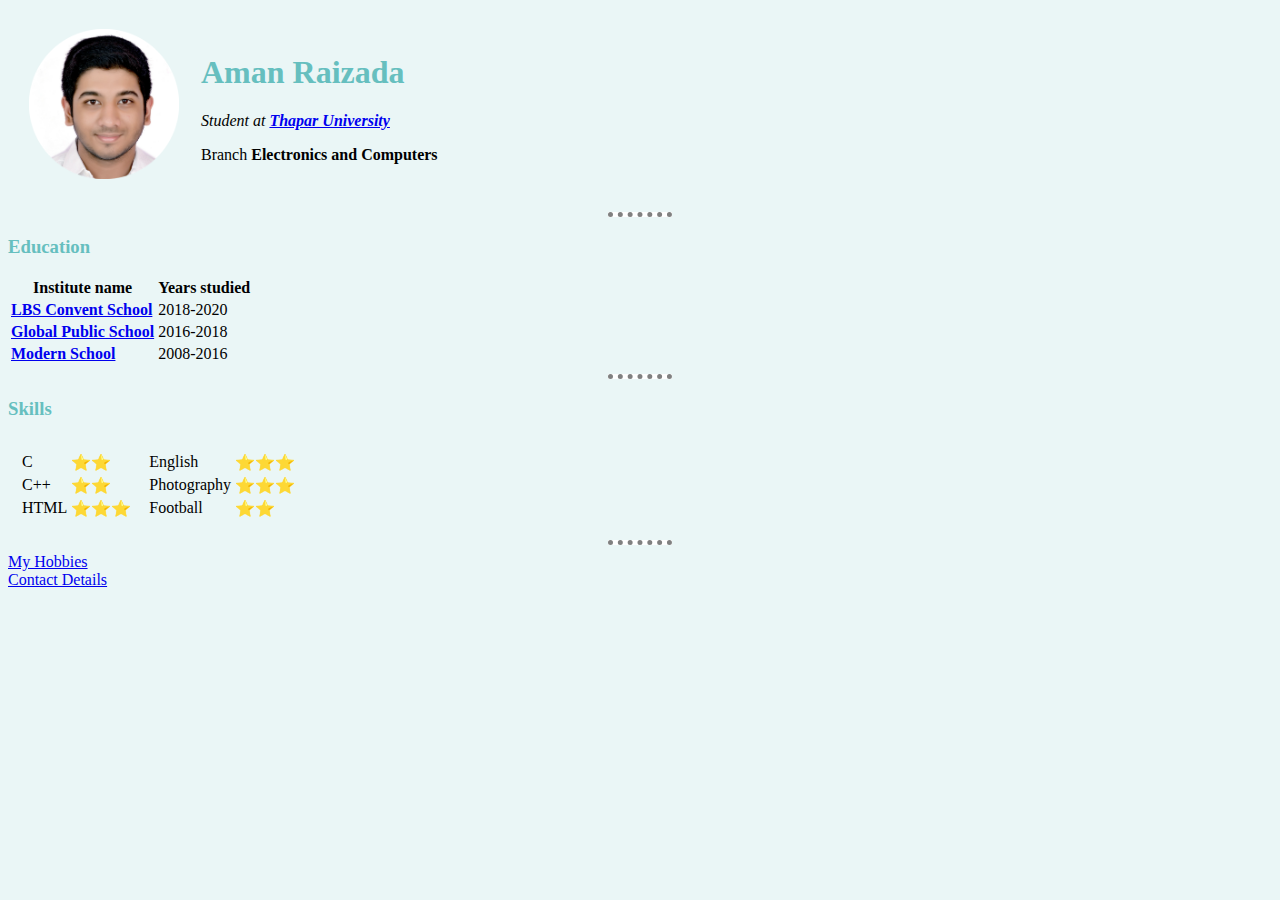
<file: index.html>
<!DOCTYPE html>
<html lang="en" dir="ltr">
  <head>
    <meta charset="utf-8">
    <title>Aman Raizada</title>
    <link rel="icon" href="aman.ico" />
    <link rel="stylesheet" href="styles.css" />
  </head>
  <body>
    <table cellspacing="20">
      <tr>
        <td>
          <img src= "circle-cropped (2).png", alt=" Aman profile picture", width = "150" , height="150" >
        </td>
        <td>
          <h1>Aman Raizada</h1>
          <p><em>
             Student at <b><strong><a href="https://www.thapar.edu/">Thapar University</a></strong></b>
          </em></p>
          <p>
            Branch <b>Electronics and Computers</b>
          </p>
        </td>
      </tr>
    </table>
<hr>
<h3> Education</h3>

<table>
  <thead>
    <tr>
      <th>
        Institute name
      </th>
      <th>
        Years studied
      </th>
    </tr>
  </thead>

  <tr>
    <td>
      <strong><a href="https://www.lbsconventschool.com/">LBS Convent School</a></strong>
    </td>
    <td>
      2018-2020
    </td>
  </tr>
  <tr>
    <td>
        <strong><a href="http://www.globalpublicschool.com">Global Public School</a></strong>
    </td>
    <td>
      2016-2018
    </td>
  </tr>
  <tr>
    <td>
      <strong><a href ="https://www.modernschool.ac.in/">Modern School</a></strong>
    </td>
    <td>
      2008-2016
    </td>
  </tr>
</table>
<hr />
<h3>Skills</h3>
<table cellspacing="10">
  <tr>

    <td>
      <table>
        <tr>
          <td>
            C
          </td>
          <td>
            ⭐⭐
          </td>
        </tr>
        <tr>
          <td>
            C++
          </td>
          <td>
            ⭐⭐
          </td>
        </tr>
        <tr>
          <td>
            HTML
          </td>
          <td>
            ⭐⭐⭐
          </td>
        </tr>
      </table>
    </td>
    <td>
      <table>

        <tr>
          <td>
            English
          </td>
          <td>
            ⭐⭐⭐
          </td>
        </tr>
        <tr>
          <td>
            Photography
          </td>
          <td>
            ⭐⭐⭐
          </td>
        </tr>
        <tr>
          <td>
            Football
          </td>
          <td>
            ⭐⭐
          </td>
        </tr>
      </table>

    </td>
  </tr>
</table>
<hr />


<a href="hobbies.html">My Hobbies</a><br>
<a href="contacts.html">Contact Details</a>
  </body>
</html>
</file>
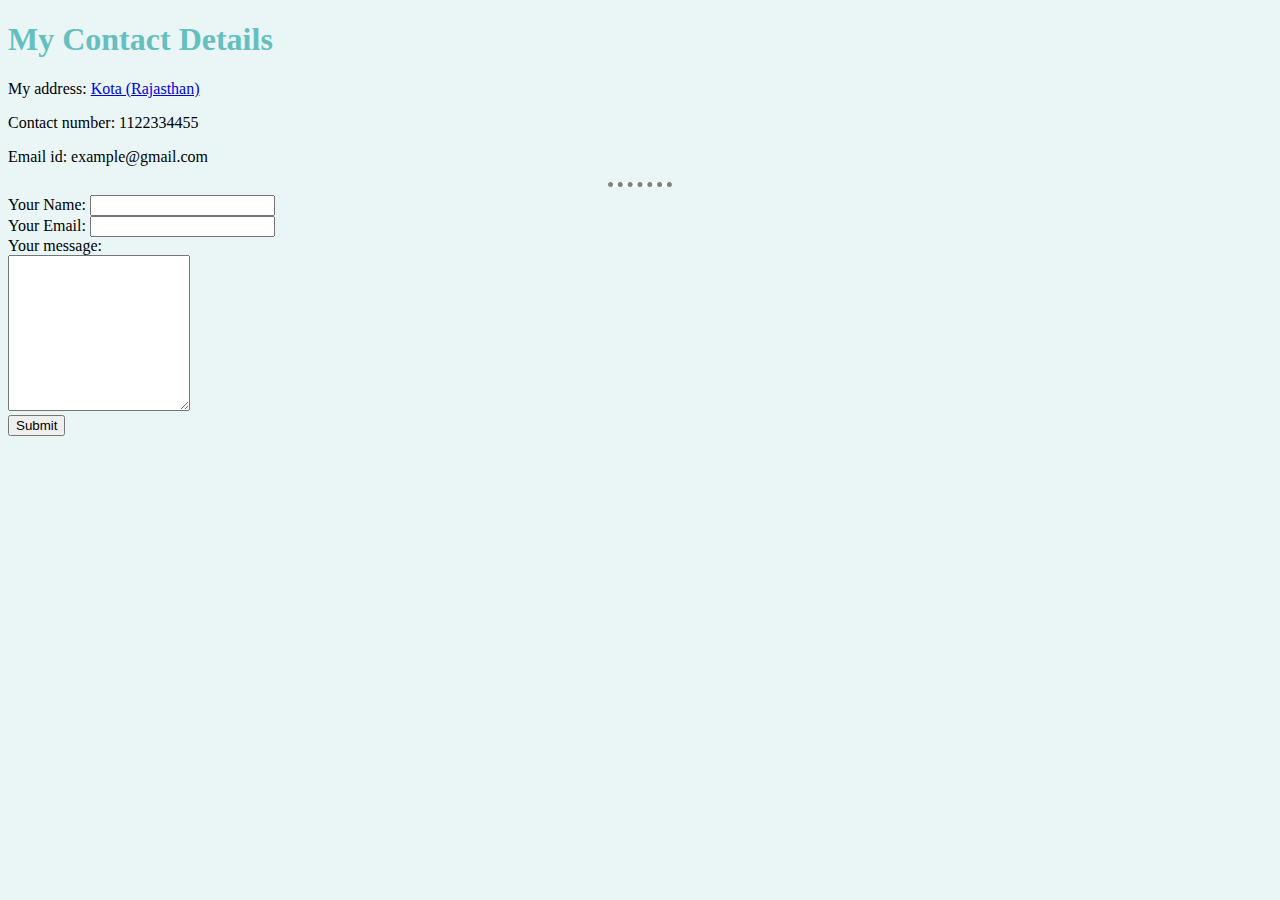
<file: contacts.html>
<!DOCTYPE html>
<html lang="en" dir="ltr">
  <head>
    <meta charset="utf-8">
    <title>Contact Me</title>
    <link rel="stylesheet" href="styles.css" />
  </head>
  <body>
    <h1>My Contact Details</h1>
    <p>
      My address: <a href="https://www.google.com/maps/place/Kota,+Rajasthan/@25.1733863,75.7769083,12z/data=!3m1!4b1!4m5!3m4!1s0x396f9b30c41bb44d:0x5f5c103200045588!8m2!3d25.2138156!4d75.8647527">Kota (Rajasthan)</a>
      </p>
    <p>
      Contact number: 1122334455
      </p>
    <p>
      Email id: example@gmail.com
      </p>
      <hr />
    <form action="mailto:amanpankajraizada791@gmai.com" method="post" enctype="text/plain">
      <Label> Your Name: </Label>
      <input type="text" name="yourName"><br>
      <label> Your Email: </label>
      <input type="email" name="yourEmail"><br />
      <label> Your message: </label><br>
      <textarea name="yourMessage" rows="10" columns="30"></textarea><br>
      <input type="submit">
    </form>
  </body>
</html>
</file>
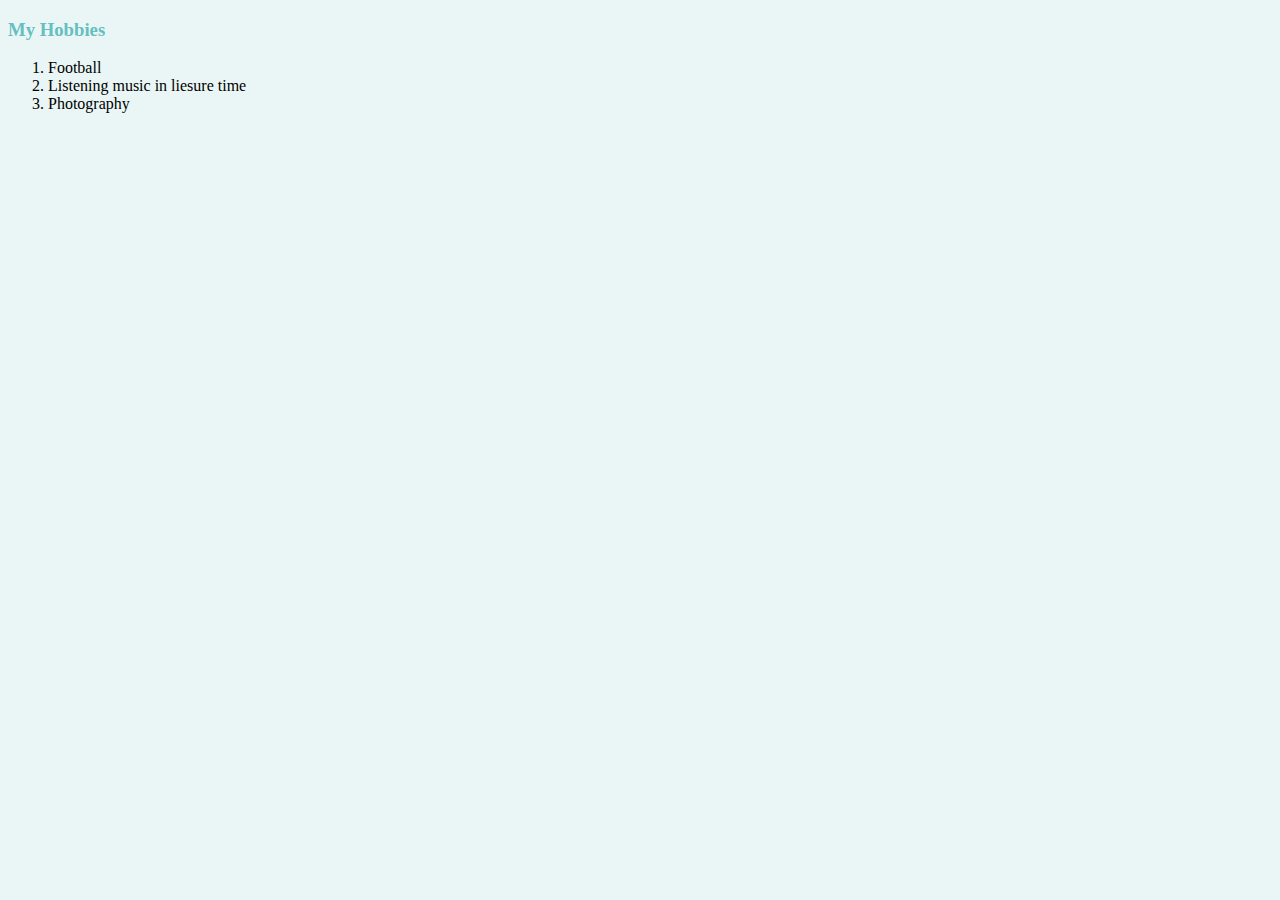
<file: hobbies.html>
<!DOCTYPE html>
<html lang="en" dir="ltr">
  <head>
    <meta charset="utf-8">
    <title>My Hobbies</title>
    <link rel="stylesheet" href="styles.css" />
  </head>
  <body>
    <h3> My Hobbies</h3>
    <ol>
      <li>
        Football
      </li>
      <li>
        Listening music in liesure time
      </li>
      <li>
        Photography
        </li>

    </ol>
  </body>
</html>
</file>
<file: styles.css>
body{
  background-color: #eaf6f6;
}
h1{
  color: #66bfbf;
}
h3{
  color: #66bfbf;
}

hr {
  background-color: white;
  border-style: dotted none none;
  border-color: grey;
  border-width: 5px;

  width: 5%;
}
</file>
